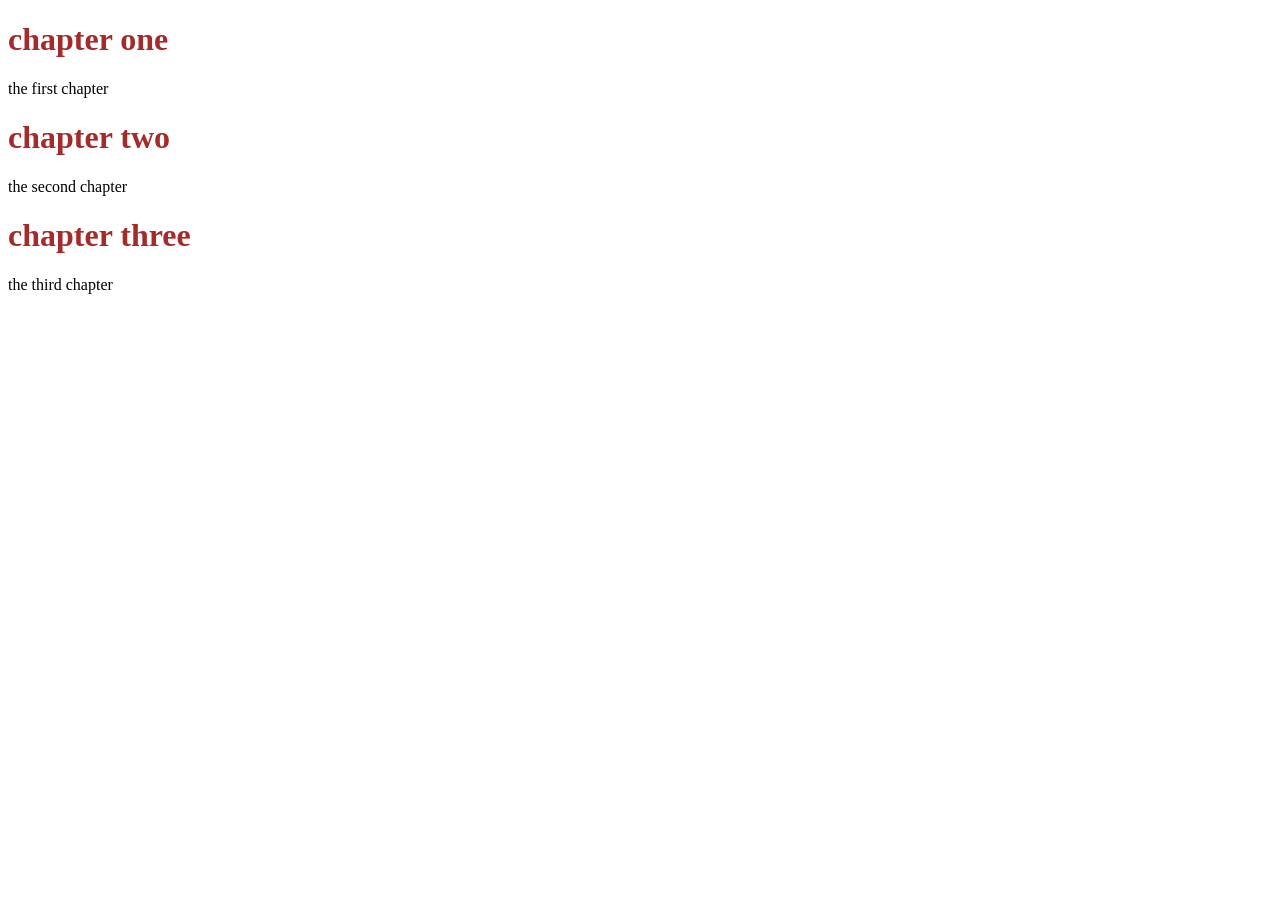
<file: index.html>
<!DOCTYPE html>
<html>
    <head>
        <link rel="stylesheet" href="intro.css"/>
    </head>
    <body>
        <h1>chapter one </h1>
        <p>the first chapter</p>
        <h1>chapter two</h1>
        <p>
            the second chapter 
        </p>
        <h1>
            chapter three
        </h1>
        <p>the third chapter</p>
    </body>
</html>
</file>
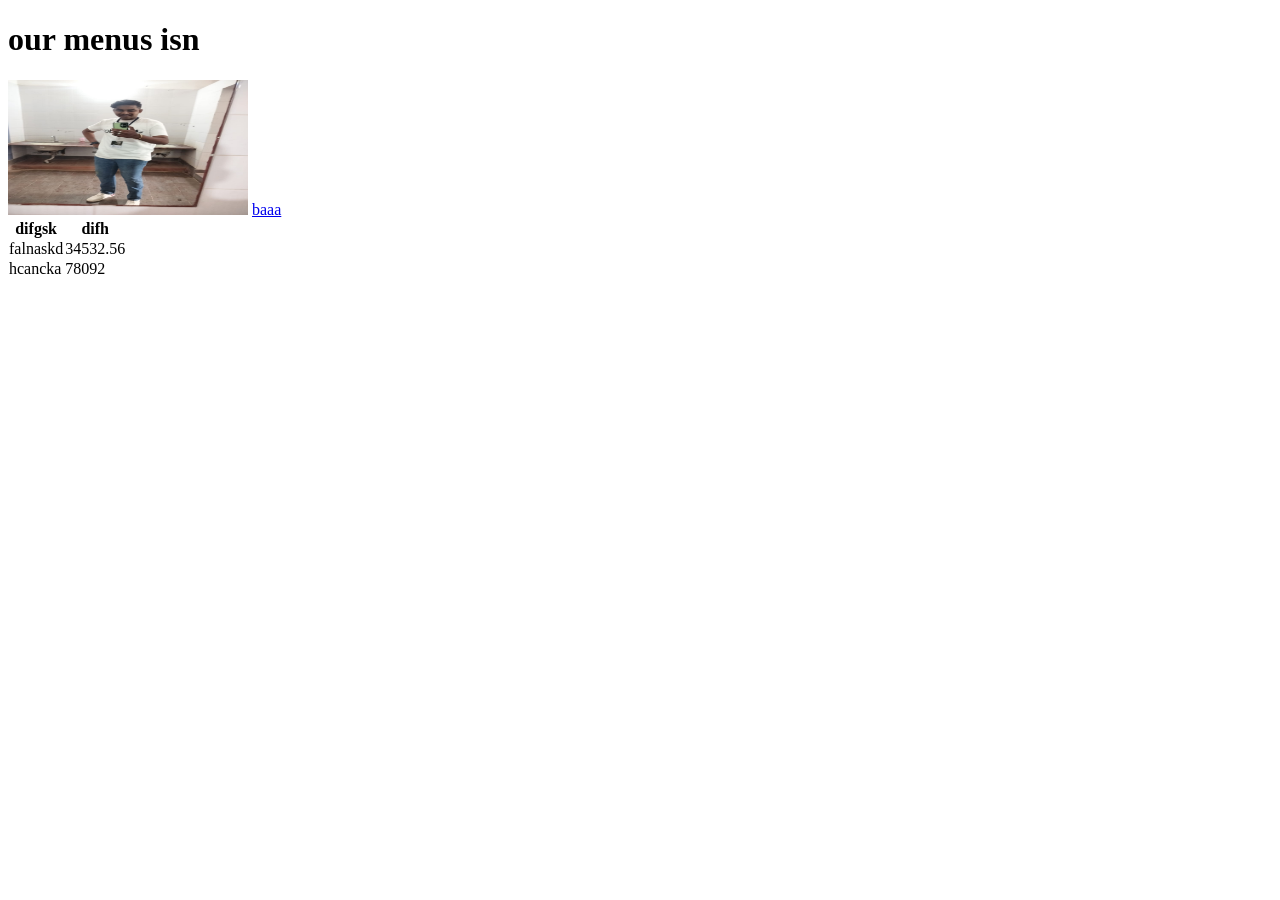
<file: atag.html>
<!DOCTYPE html>
<html>
    <head>
        <title>
            heoknasck
        </title>
    </head>
    <body>
        <h1>
            our menus isn
        </h1>
        <img src="k.jpeg" width="240" height="135" alt="fdjhakc">
        <a href="intohtml.html">baaa</a>
        <style>
            table,th,td{
                border: 1px  soild black;
                border-collapse: collapse;
            }
        </style>
        <table>
            <tr>
                <th>difgsk</th>
                <th>difh</th>
            </tr>
            <tr>
                <td>
                    falnaskd
                </td>
                <td>
                    34532.56
                </td>
            </tr>
            <tr>
                <td>
                    hcancka
                </td>
                <td>
                    78092
                </td>
            </tr>
        </table>
    </body>
</html>
<!--the thing is we re trying to create table tags here -->
</file>
<file: intro.css>
h1{
    color: brown;

}
#header1{
    color:aqua;
}
</file>
